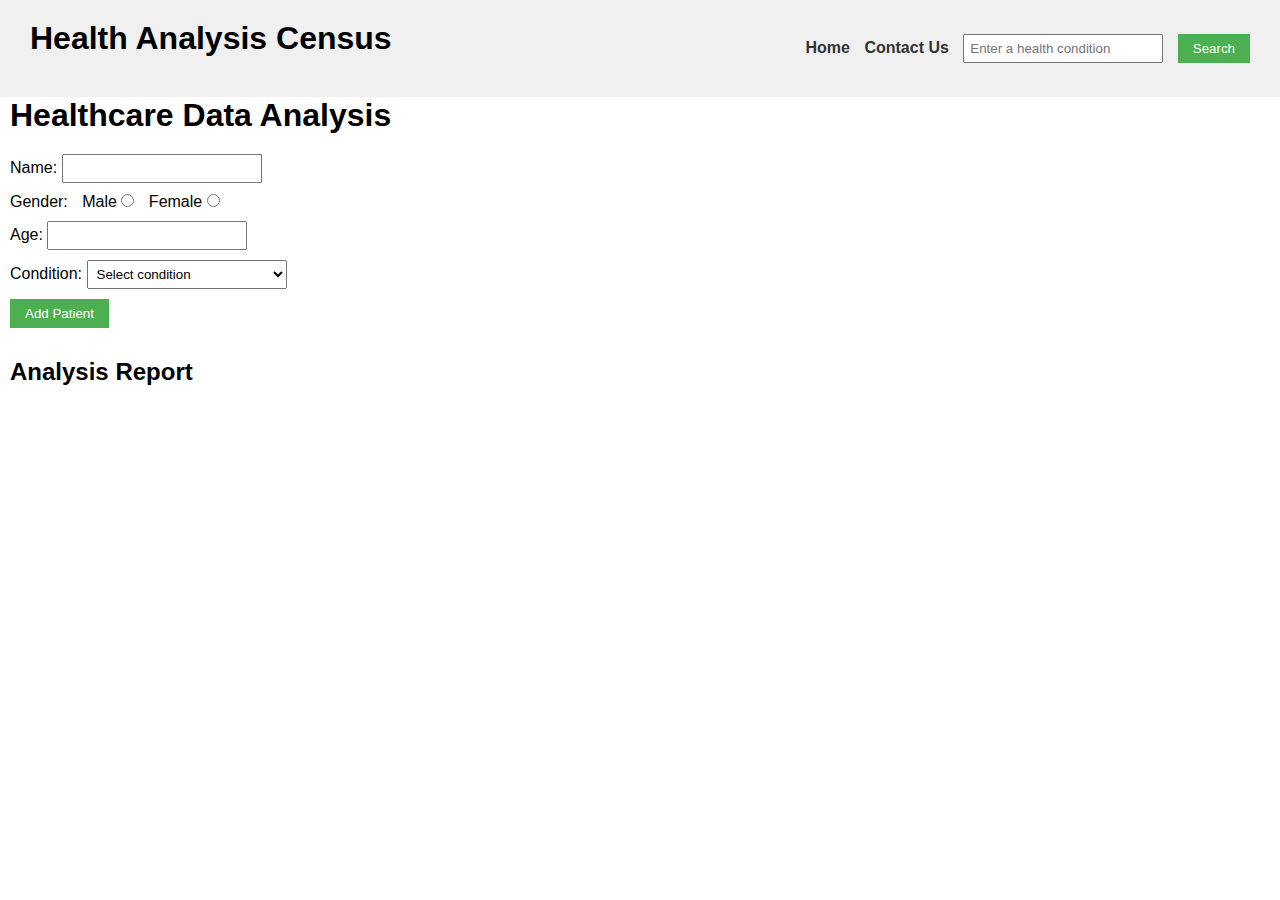
<file: index.html>
<!DOCTYPE html>
<html lang="en">
    <head>
        <meta charset="UTF-8">
        <title>Health Analysis Data</title>
        <link rel="stylesheet" href="./health_analysis.css">
    </head>
    <body>
        <nav><h1>Health Analysis Census</h1>
            <ul>
                <li><a href="./index.html" id="home">Home</a></li>
                <li><a href="./health_contact.html" id="contact">Contact Us </a></li>
                <li><input type="text" id="conditionInput" placeholder="Enter a health condition"> </li>
                <li><button id='btnSearch'>Search</button></li>
            </ul>
        </nav>
        <div class="container">
            <div class="analysisForm">
                <h1>Healthcare Data Analysis</h1>
                <div>
                    <label for="name">Name:</label>
                    <input type="text" id="name">
                </div>
                <div>
                    <label>Gender:</label>
                    <label for="male">Male</label>
                    <input type="radio" name="gender" id="male" value="Male">
                    <label for="female">Female</label>
                    <input type="radio" name="gender" id="female" value="Female">
                </div>
                <div>
                    <label for="age">Age:</label>
                    <input type="number" id="age">
                </div>
                <div>
                    <label for="condition">Condition:</label>
                    <select id="condition">
                        <option value="">Select condition</option>
                        <option value="Diabetes">Diabetes</option>
                        <option value="Thyroid">Thyroid</option>
                        <option value="High Blood Pressure">High Blood Pressure</option>
                    </select>
                </div>
                <button id="addPatient">Add Patient</button>
                <h2>Analysis Report</h2>
                <div id="report"></div>
            </div>
            <div class="searchCondition">
                <div id="result"></div>
            </div>
        </div>
        <script src="./health_analysis.js"></script>
    </body>
</html>
</file>
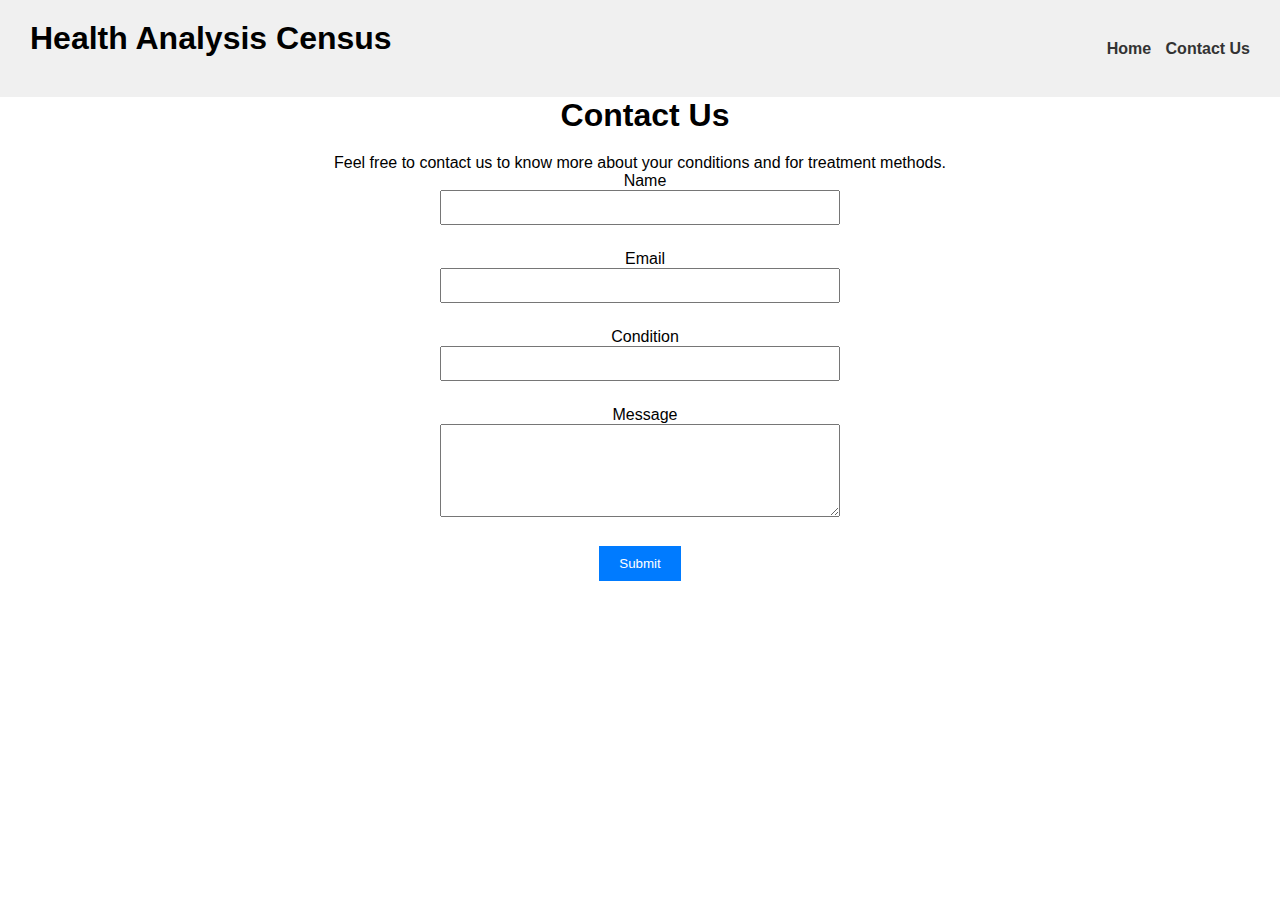
<file: health_contact.html>
<!DOCTYPE html>
<html lang="en">
    <head>
        <meta charset="UTF-8">
        <title>Contact Us</title>
        <link rel="stylesheet" href="./health_analysis.css">
        <style>
            body{
        text-align: center;
    }
    /* Some basic styling for demonstration purposes */
    #contactForm {
      max-width: 400px;
      margin: 0 auto;
    }
    #contactForm input,
    #contactForm textarea {
      width: 100%;
      margin-bottom: 15px;
      padding: 8px;
    }
    #contactForm button {
      padding: 10px 20px;
      background-color: #007bff;
      color: white;
      border: none;
      cursor: pointer;
    }
    #contactForm button:hover {
      background-color: #0056b3;
    }
        </style>
    </head>
    <body>
        <nav><h1>Health Analysis Census</h1>
            <ul>
                <li><a href="./index.html" id="home">Home </a></li>
                <li><a href="./health_contact.html" id="contact">Contact Us </a></li>
            </ul>
        </nav>
        <h1>Contact Us</h1>
        <p>Feel free to contact us to know more about your conditions and for treatment methods.</p>

        <form id="contactForm">
            <div>
                <label for="name">Name</label>
                <input type="text" id="name" name="name" required>
            </div>
            <div>
                <label for="email">Email</label>
                <input type="email" id="email" name="email" required>
            </div>
            <div>
                <label for="condition">Condition</label>
                <input type="text" id="condition" name="condition" required>
            </div>
            <div>
                <label for="message">Message</label>
                <textarea id="message" name="message" rows="5" required></textarea>
            </div>
            <button type="submit" onclick="thankyou()">Submit</button>
        </form>
        <script>
            function thankyou(){
                alert('Thank you for contacting us!')
            }
        </script>
    </body>
</html>
</file>
<file: health_analysis.css>
/* Basic CSS for the navigation bar */

*{
    margin: 0;
    padding: 0;
    box-sizing: border-box;
}
nav {
    background-color: #f0f0f0;
    padding: 20px;
    display: flex;
    align-items: center;
    justify-content: space-between;
    
  }
  
  nav ul {
    list-style-type: none;
    /* padding: 0; */
  }
  
  nav ul li {
    display: inline;
    margin-right: 10px;
  }
  
  nav a {
    text-decoration: none;
    color: #333;
    font-weight: bold;
  }
  
  /* Basic CSS for the form elements */
  body {
    font-family: Arial, sans-serif;
    /* margin: 20px; */
  }
  
  h1 {
    margin-bottom: 20px;
    margin-left: 10px;
  }
  
  div {
    margin-bottom: 10px;
  }
  
 /* label {
    display: inline-block;
    width: 100px;
  } */
  label {
    margin-left: 10px;
  }

  
  input[type="text"],
  input[type="number"],
  select {
    width: 200px;
    padding: 5px;
  }
  
  button {
    padding: 7px 15px;
    background-color: #4CAF50;
    color: white;
    border: none;
    cursor: pointer;
  }
  
  button:hover {
    background-color: #45a049;
  }

  #addPatient {
    margin-left: 10px;
  }
  
  /* Basic CSS for the report section */
  h2 {
    margin-top: 30px;
    margin-left: 10px;
  }
  
  #report,#result {
    padding: 10px;
    max-width: 400px;
    word-wrap: break-word;
  }
#result{
  height: 400px;
  width: 500px;
  display: flex;
  align-items: center;
  justify-content: space-around;
  flex-direction: column;
}
  #result img{
    width: 200px;
    height: 100px;
  }
</file>
